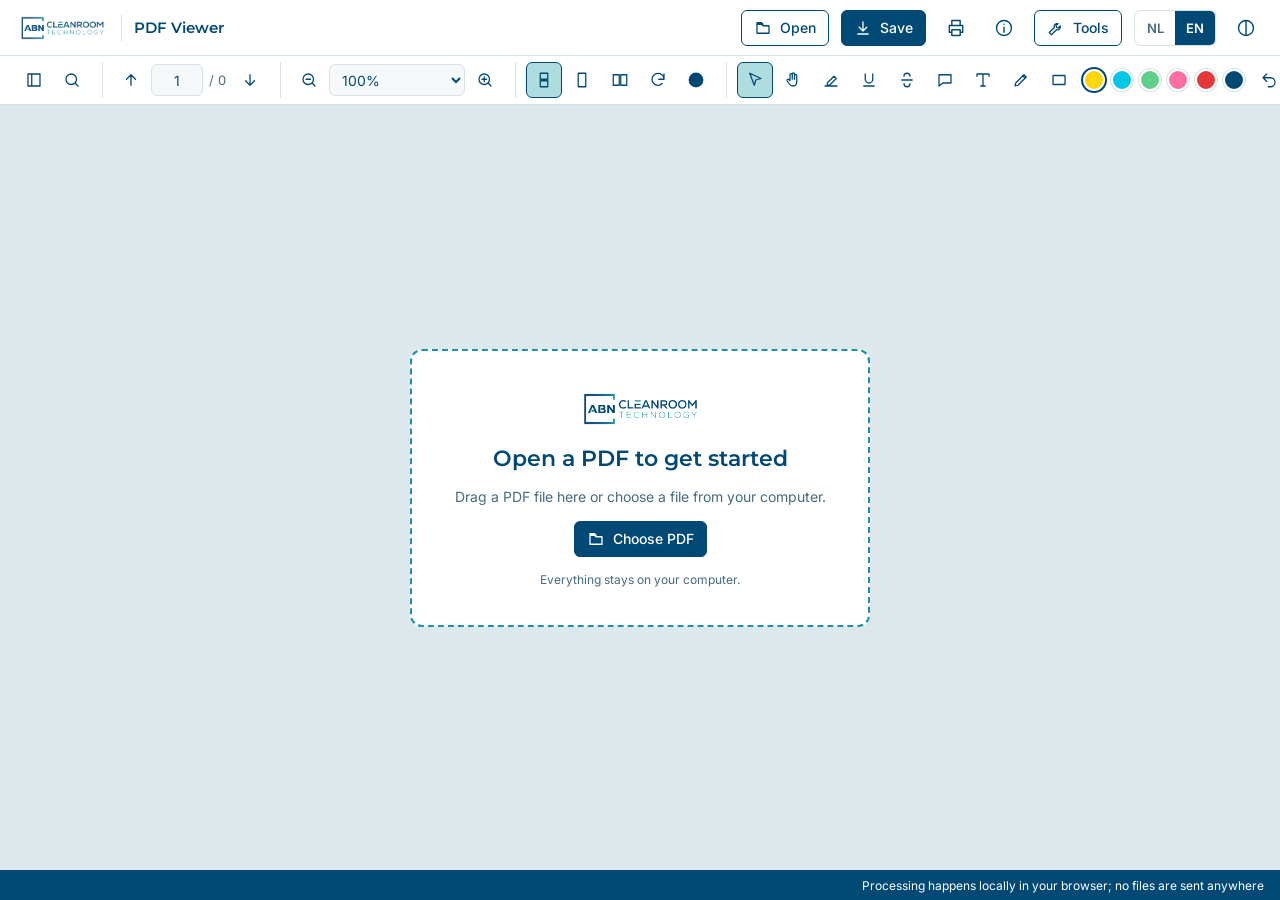
<file: index.html>
<!DOCTYPE html>
<html lang="nl">
<head>
<meta charset="utf-8">
<meta name="viewport" content="width=device-width, initial-scale=1">
<title>ABN PDF Viewer</title>
<meta name="color-scheme" content="light dark">
<meta name="theme-color" content="#004974">
<link rel="manifest" href="manifest.webmanifest">
<link rel="icon" type="image/png" href="icons/icon-192.png">
<link rel="apple-touch-icon" href="icons/icon-192.png">
<link rel="preconnect" href="https://fonts.googleapis.com">
<link rel="preconnect" href="https://fonts.gstatic.com" crossorigin>
<link href="https://fonts.googleapis.com/css2?family=Montserrat:wght@500;600;700&family=Inter:wght@300;400;500;600&display=swap" rel="stylesheet">
<link rel="stylesheet" href="css/viewer.css">
<script src="lib/pdf-lib.min.js"></script>
<script type="module" src="js/viewer.js"></script>
</head>
<body>
<div id="app"><div class="boot">ABN PDF Viewer wordt geladen…</div></div>
<div id="toasts" aria-live="polite"></div>
<script>if ('serviceWorker' in navigator) navigator.serviceWorker.register('sw.js').catch(function () {});</script>
</body>
</html>
</file>
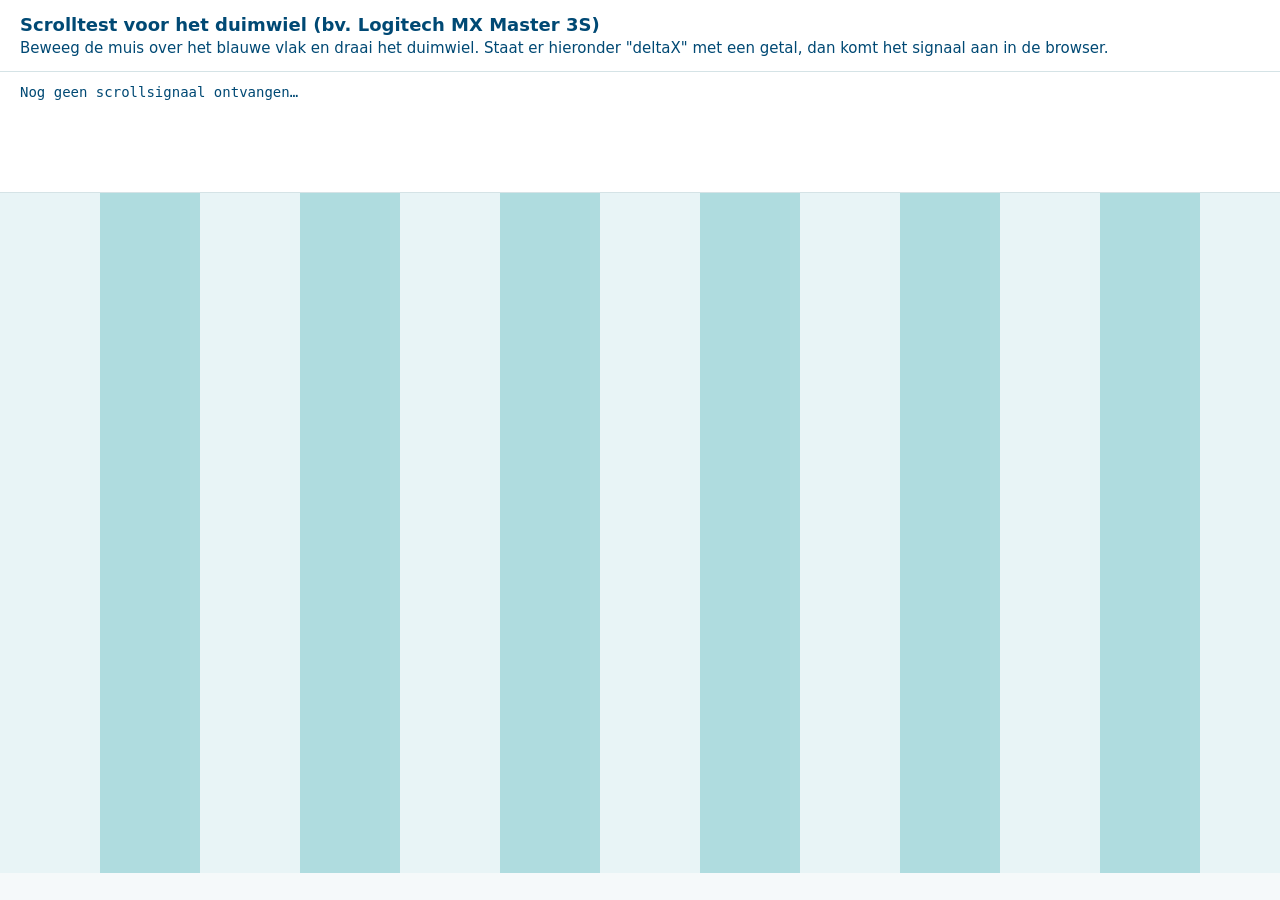
<file: wheel-test.html>
<!DOCTYPE html>
<html lang="nl"><head><meta charset="utf-8"><meta name="viewport" content="width=device-width,initial-scale=1"><title>Scrolltest muis</title>
<style>body{margin:0;font:15px system-ui,sans-serif;color:#004974;background:#F5F9FA}header{padding:14px 20px;background:#fff;border-bottom:1px solid #D5E3E6}h1{font-size:18px;margin:0 0 4px}
#log{font:14px ui-monospace,Consolas,monospace;padding:12px 20px;background:#fff;border-bottom:1px solid #D5E3E6;min-height:96px;white-space:pre}
#area{overflow:auto;height:calc(100vh - 220px)}#wide{width:3000px;height:1200px;background:repeating-linear-gradient(90deg,#E8F4F6 0 100px,#AFDCDF 100px 200px)}
.ok{color:#1E6B3A;font-weight:600}.no{color:#A3262A;font-weight:600}</style></head><body>
<header><h1>Scrolltest voor het duimwiel (bv. Logitech MX Master 3S)</h1><div>Beweeg de muis over het blauwe vlak en draai het duimwiel. Staat er hieronder "deltaX" met een getal, dan komt het signaal aan in de browser.</div></header>
<div id="log">Nog geen scrollsignaal ontvangen…</div>
<div id="area"><div id="wide"></div></div>
<script>
const log=document.getElementById('log'),area=document.getElementById('area');let n=0;
window.addEventListener('wheel',e=>{n++;const h=Math.abs(e.deltaX)>0||e.shiftKey;
log.innerHTML='Aantal signalen: '+n+'\ndeltaX: '+e.deltaX+'   deltaY: '+e.deltaY+'   shift: '+e.shiftKey+'   ctrl: '+e.ctrlKey+'   deltaMode: '+e.deltaMode+'\nHorizontaal signaal: '+(h?'<span class="ok">JA</span>':'<span class="no">nee (alleen verticaal)</span>')+'\nscrollLeft van het vlak: '+Math.round(area.scrollLeft);},{passive:true});
</script></body></html>
</file>
<file: css/viewer.css>
/* ABN PDF Viewer. Indeling: topbalk, werkbalk, zijpaneel + doorlopend paginavlak, statusbalk. Kleuren volgen de ABN-huisstijl en het thema van het toestel. */
:root{
  --navy:#004974; --teal:#1B93A5; --cyan:#00C7E5; --pale:#AFDCDF; --steel:#86BCBF; --muted:#6499A2;
  --ink:#004974; --ink2:#476A7E; --line:#D5E3E6; --bg:#F5F9FA; --surface:#FFFFFF; --tint:#E8F4F6; --stage:#DCE8EB;
  --accent:#004974; --accent-ink:#FFFFFF; --accent-hover:#003A5D; --focus:#00A3BD;
  --danger:#A3262A; --mark:rgba(255,214,10,.55); --mark-cur:rgba(255,140,0,.65);
  --shadow:0 2px 12px rgba(0,73,116,.18); --scrim:rgba(0,40,64,.45);
  --fh:'Montserrat',system-ui,sans-serif; --fb:'Inter',system-ui,sans-serif;
  color-scheme:light;
}
@media (prefers-color-scheme:dark){
  :root:not([data-theme="light"]){
    --navy:#5CCBDD; --teal:#2FB0C3; --pale:#1E4A56; --steel:#3E7F8C; --muted:#7FAEB7;
    --ink:#E6F1F3; --ink2:#9DBAC2; --line:#274450; --bg:#0D181E; --surface:#14232B; --tint:#16303A; --stage:#091216;
    --accent:#0B5A73; --accent-ink:#FFFFFF; --accent-hover:#0E6F8C; --focus:#5CCBDD;
    --danger:#FF8A8F; --shadow:0 2px 14px rgba(0,0,0,.6); --scrim:rgba(0,0,0,.6);
    color-scheme:dark;
  }
}
:root[data-theme="dark"]{
  --navy:#5CCBDD; --teal:#2FB0C3; --pale:#1E4A56; --steel:#3E7F8C; --muted:#7FAEB7;
  --ink:#E6F1F3; --ink2:#9DBAC2; --line:#274450; --bg:#0D181E; --surface:#14232B; --tint:#16303A; --stage:#091216;
  --accent:#0B5A73; --accent-ink:#FFFFFF; --accent-hover:#0E6F8C; --focus:#5CCBDD;
  --danger:#FF8A8F; --shadow:0 2px 14px rgba(0,0,0,.6); --scrim:rgba(0,0,0,.6);
  color-scheme:dark;
}
*{box-sizing:border-box}
html,body{height:100%;margin:0}
body{background:var(--bg);color:var(--ink);font-family:var(--fb);font-size:14px;overflow:hidden}
button,input,select,textarea{font:inherit;color:inherit}
button{cursor:pointer}
button:disabled{cursor:not-allowed;opacity:.5}
a{color:var(--navy)}
h1,h2,h3{font-family:var(--fh);font-weight:600;margin:0}
:focus-visible{outline:3px solid var(--focus);outline-offset:2px}
svg{display:block;flex:none}
.sr{position:absolute;width:1px;height:1px;overflow:hidden;clip:rect(0 0 0 0)}
.boot{padding:40px;font-family:var(--fh)}
[hidden]{display:none!important}

#app{height:100%;display:flex;flex-direction:column}

/* Topbalk */
.top{height:56px;flex:none;display:flex;align-items:center;gap:12px;padding:0 16px;background:var(--surface);border-bottom:1px solid var(--line)}
.top .logo{height:30px;width:auto;background:#fff;border-radius:4px;padding:2px 4px}
.top .sep{width:1px;height:26px;background:var(--line)}
.top .app{font-family:var(--fh);font-weight:600;font-size:15px;white-space:nowrap}
.docname{font-size:13px;color:var(--ink2);min-width:0;max-width:34vw;overflow:hidden;text-overflow:ellipsis;white-space:nowrap}
.docname b{color:var(--ink);font-weight:500}
.sp{flex:1}
.btn{height:36px;padding:0 12px;border-radius:6px;border:1px solid var(--navy);background:var(--surface);color:var(--navy);font-weight:500;display:inline-flex;align-items:center;justify-content:center;gap:8px;text-decoration:none;white-space:nowrap}
.btn:hover{background:var(--tint)}
.btn.pri{background:var(--accent);color:var(--accent-ink);border-color:var(--accent)}
.btn.pri:hover{background:var(--accent-hover)}
.btn.ghost{border-color:transparent;background:transparent}
.btn.ghost:hover{background:var(--tint)}
.btn.icon{width:36px;padding:0}
.btn.sm{height:30px;padding:0 10px;font-size:13px}
.btn[aria-pressed=true]{background:var(--pale);border-color:var(--navy)}
.btn svg{stroke:currentColor}
.btn.pri svg{stroke:var(--accent-ink)}

/* Werkbalk */
.bar{flex:none;display:flex;align-items:center;gap:6px;padding:6px 16px;background:var(--surface);border-bottom:1px solid var(--line);overflow-x:auto;scrollbar-width:thin}
.bar .grp{display:flex;align-items:center;gap:2px;flex:none}
.bar .grp+.grp{margin-left:6px;padding-left:10px;border-left:1px solid var(--line)}
.pgin{width:52px;height:32px;text-align:center;border:1px solid var(--line);border-radius:6px;background:var(--bg)}
.pgof{font-size:13px;color:var(--ink2);padding:0 4px;white-space:nowrap}
.zsel{height:32px;border:1px solid var(--line);border-radius:6px;background:var(--bg);padding:0 8px;min-width:136px}
.tbtn{height:36px;min-width:36px;padding:0 8px;border:1px solid transparent;border-radius:6px;background:transparent;display:inline-flex;align-items:center;justify-content:center;gap:6px;font-size:13px;color:var(--ink)}
.tbtn svg{stroke:currentColor}
.tbtn:hover{background:var(--tint)}
.tbtn[aria-pressed=true]{background:var(--pale);border-color:var(--navy)}
.sw{width:22px;height:22px;border-radius:50%;border:2px solid var(--surface);box-shadow:0 0 0 1px var(--line);padding:0}
.sw[aria-pressed=true]{box-shadow:0 0 0 2px var(--navy)}
.swgrp{display:flex;gap:6px;align-items:center;padding:0 4px}

/* Zoekbalk */
.searchbar{flex:none;display:flex;align-items:center;gap:8px;padding:8px 16px;background:var(--tint);border-bottom:1px solid var(--line);flex-wrap:wrap}
.searchbar input[type=search]{height:34px;width:300px;max-width:100%;padding:0 12px;border:1px solid var(--steel);border-radius:6px;background:var(--surface);color:var(--ink)}
.searchbar label{display:flex;align-items:center;gap:6px;font-size:13px}
.searchbar .cnt{font-size:13px;color:var(--ink2);min-width:96px}

/* Hoofdvlak */
.main{flex:1;min-height:0;display:flex;position:relative}
.side{width:248px;flex:none;background:var(--surface);border-right:1px solid var(--line);display:flex;flex-direction:column;min-height:0}
.side.closed{display:none}
.tabs{display:flex;border-bottom:1px solid var(--line);flex:none}
.tab{flex:1;height:40px;border:0;border-bottom:3px solid transparent;background:transparent;font-size:13px;display:flex;align-items:center;justify-content:center;gap:6px}
.tab svg{stroke:currentColor}
.tab[aria-selected=true]{border-bottom-color:var(--teal);font-weight:600}
.panel{flex:1;min-height:0;overflow-y:auto;padding:12px}
.thumbs{display:flex;flex-direction:column;align-items:center;gap:12px}
.th{width:150px;border:2px solid transparent;border-radius:6px;background:transparent;padding:4px;display:flex;flex-direction:column;align-items:center;gap:4px;font-size:12px;color:var(--ink2)}
.th canvas{background:#fff;box-shadow:var(--shadow);max-width:100%;height:auto}
.th .ph{background:#fff;opacity:.6}
.th[aria-current=true]{border-color:var(--teal);color:var(--ink)}
.empty{color:var(--ink2);font-size:13px;line-height:1.5;padding:8px 4px}
.tree,.tree ul{list-style:none;margin:0;padding:0}
.tree ul{padding-left:14px}
.tree button{width:100%;text-align:left;border:0;background:transparent;padding:6px 8px;border-radius:5px;font-size:13px;line-height:1.35}
.tree button:hover{background:var(--tint)}
.alist{display:flex;flex-direction:column;gap:6px}
.aitem{display:flex;align-items:center;gap:8px;padding:8px;border:1px solid var(--line);border-radius:6px;background:var(--bg);font-size:13px}
.aitem[aria-current=true]{border-color:var(--navy);background:var(--tint)}
.aitem button.go{flex:1;min-width:0;text-align:left;border:0;background:transparent;padding:0}
.aitem .t{display:block;overflow:hidden;text-overflow:ellipsis;white-space:nowrap}
.aitem .m{display:block;font-size:11.5px;color:var(--ink2)}
.aitem .dot{width:12px;height:12px;border-radius:50%;flex:none}

.stage{flex:1;min-width:0;background:var(--stage);overflow:auto;position:relative;scroll-behavior:auto}
.stage[data-tool=hand]{cursor:grab}
.stage[data-tool=hand].grabbing{cursor:grabbing}
.pages{display:grid;justify-content:safe center;align-content:start;gap:14px;padding:18px;min-height:100%}
.pages.cont{grid-template-columns:max-content}
.pages.two{grid-template-columns:repeat(2,max-content)}
.pages.single{grid-template-columns:max-content;align-content:safe center}
.pages.single .pg:not(.cur){display:none}
.pg{position:relative;background:#fff;box-shadow:var(--shadow);overflow:hidden;user-select:none}
.pg .cvw{position:absolute;inset:0}
.pg .cvw canvas{display:block}
.inv .pg .cvw{filter:invert(.9) hue-rotate(180deg)}
.pg .ph-label{position:absolute;inset:0;display:flex;align-items:center;justify-content:center;color:#6B8793;font-size:13px}
.pg .al{position:absolute;inset:0;pointer-events:none;overflow:visible}
.pg .al .hit{pointer-events:stroke;cursor:move}
.pg .tl{position:absolute;inset:0;overflow:hidden;line-height:1;z-index:2;pointer-events:none}
.pg .tl span{position:absolute;white-space:pre;color:transparent;transform-origin:0 0;pointer-events:auto;cursor:text;user-select:text}
.pg .tl span::selection{background:rgba(0,120,215,.35)}
.pg .tl mark{background:var(--mark);color:transparent;border-radius:2px}
.pg .tl mark.cur{background:var(--mark-cur);outline:2px solid #FF8C00}
.stage[data-tool=hand] .pg .tl span{pointer-events:none}
.pg .ll{position:absolute;inset:0;z-index:3;pointer-events:none}
.pg .ll a{position:absolute;pointer-events:auto;cursor:pointer;border-radius:2px}
.pg .ll a:hover{background:rgba(0,199,229,.18);outline:1px solid var(--teal)}
.pg .ah{position:absolute;inset:0;z-index:4;pointer-events:none}
.pg .cap{position:absolute;inset:0;z-index:5;pointer-events:none;touch-action:none}
.stage[data-tool=rect] .cap,.stage[data-tool=ink] .cap,.stage[data-tool=note] .cap,.stage[data-tool=text] .cap{pointer-events:auto;cursor:crosshair}
.pg .note{position:absolute;width:24px;height:24px;margin:0;padding:0;border:1.5px solid rgba(0,0,0,.45);border-radius:4px 4px 4px 0;background:#FFD60A;pointer-events:auto;cursor:pointer;display:flex;align-items:center;justify-content:center}
.pg .note svg{stroke:#3a2c00}
.pg .txt{position:absolute;pointer-events:auto;transform-origin:0 0;padding:2px 3px;font-family:Helvetica,Arial,sans-serif;line-height:1.2;white-space:pre-wrap;word-break:break-word;outline:none;cursor:move;border:1px dashed transparent;min-width:20px}
.pg .txt:focus{cursor:text}
.pg .sel,.pg .txt.sel,.pg .note.sel{outline:2px solid var(--cyan);outline-offset:2px}
.npop{position:absolute;z-index:6;width:240px;padding:10px;background:var(--surface);color:var(--ink);border:1px solid var(--navy);border-radius:8px;box-shadow:var(--shadow);display:flex;flex-direction:column;gap:8px}
.npop textarea{width:100%;min-height:86px;resize:vertical;padding:8px;border:1px solid var(--line);border-radius:6px;background:var(--bg)}
.npop .row{display:flex;gap:6px;justify-content:flex-end}

/* Menu en dialogen */
.menu{position:absolute;z-index:50;min-width:290px;max-height:70vh;overflow:auto;background:var(--surface);border:1px solid var(--line);border-radius:8px;box-shadow:var(--shadow);padding:6px}
.menu .note{font-size:12px;line-height:1.5;color:var(--ink2);padding:8px 10px}
.menu a{display:flex;align-items:center;gap:10px;padding:9px 10px;border-radius:6px;text-decoration:none;color:var(--ink);font-size:13.5px}
.menu a:hover{background:var(--tint)}
.menu a svg{stroke:var(--navy)}
.menu hr{border:0;border-top:1px solid var(--line);margin:6px 0}
.modal-bg{position:fixed;inset:0;background:var(--scrim);display:flex;align-items:center;justify-content:center;z-index:100;padding:16px}
.modal{background:var(--surface);color:var(--ink);border-radius:10px;padding:24px;width:520px;max-width:100%;max-height:90vh;overflow:auto;display:flex;flex-direction:column;gap:14px;box-shadow:0 10px 40px rgba(0,0,0,.35)}
.modal h2{font-size:18px}
.modal .acts{display:flex;justify-content:flex-end;gap:8px}
.modal input[type=password]{height:42px;padding:0 12px;border:1px solid var(--steel);border-radius:6px;background:var(--bg);width:100%}
.props{display:grid;grid-template-columns:150px 1fr;gap:8px 14px;font-size:13.5px;margin:0}
.props dt{color:var(--ink2)}
.props dd{margin:0;word-break:break-word}
.drop-over::after{content:var(--drop-text,"");position:absolute;inset:12px;z-index:60;display:flex;align-items:center;justify-content:center;border:3px dashed var(--teal);border-radius:12px;background:color-mix(in srgb,var(--surface) 88%,transparent);font-family:var(--fh);font-size:20px}
#toasts{position:fixed;right:16px;bottom:48px;display:flex;flex-direction:column;gap:8px;z-index:200}
.toast{max-width:380px;padding:12px 16px;border-radius:6px;background:var(--accent);color:#fff;font-size:13px;line-height:1.45;box-shadow:0 4px 16px rgba(0,0,0,.3)}
.toast.error{background:#A3262A}

/* Statusbalk */
.status{height:30px;flex:none;display:flex;align-items:center;gap:16px;padding:0 16px;background:var(--accent);color:var(--accent-ink);font-size:12px}
.status span:last-child{margin-left:auto}
@media (max-width:900px){.side{position:absolute;z-index:30;top:0;bottom:0;left:0;box-shadow:var(--shadow)}.docname{display:none}.top .app{display:none}}
@media (prefers-reduced-motion:reduce){*{scroll-behavior:auto!important;transition:none!important}}

/* Afdrukken: alleen de pagina's zelf */
#printroot{display:none}
@media print{
  html,body{height:auto!important;overflow:visible!important;background:#fff!important}
  body>*:not(#printroot){display:none!important}
  #printroot{display:block!important}
  #printroot .pp{break-after:page;overflow:hidden}
  #printroot .pp:last-child{break-after:auto}
  #printroot img{display:block;width:100%;height:100%}
}

/* Taalwissel */
.lang-switch{display:flex;border:1px solid var(--line);border-radius:6px;overflow:hidden;flex:none}
.lang-opt{height:34px;min-width:40px;padding:0 10px;border:0;background:transparent;color:var(--ink2);font-size:13px;font-weight:600}
.lang-opt[aria-pressed=true]{background:var(--accent);color:var(--accent-ink)}
.lang-opt:hover{background:var(--tint)}.lang-opt[aria-pressed=true]:hover{background:var(--accent-hover)}
@media (max-width:760px){.lang-opt{min-width:34px;padding:0 6px}}

/* Startscherm zonder document */
.start{position:absolute;inset:0;display:flex;align-items:center;justify-content:center;padding:24px}
.start .card{width:min(460px,100%);padding:36px 32px;background:var(--surface);border:2px dashed var(--teal);border-radius:12px;display:flex;flex-direction:column;align-items:center;gap:14px;text-align:center}
.start .slogo{height:44px;width:auto;background:#fff;border-radius:6px;padding:4px 8px}
.start h1{font-size:22px}
.start p{margin:0;color:var(--ink2);line-height:1.5}
.start .hint{font-size:12px}

/* ---------- Tabbladen ---------- */
.tabbar{flex:none;display:flex;align-items:flex-end;gap:2px;padding:6px 12px 0;background:var(--bg);border-bottom:1px solid var(--line)}
.dtabs{display:flex;align-items:flex-end;gap:2px;min-width:0;overflow-x:auto;scrollbar-width:none}
.dtabs::-webkit-scrollbar{display:none}
.dtab{position:relative;flex:0 1 200px;min-width:96px;max-width:240px;height:34px;padding:0 6px 0 12px;display:flex;align-items:center;gap:6px;border:1px solid var(--line);border-bottom:0;border-radius:8px 8px 0 0;background:var(--tint);color:var(--ink2);font-size:13px;cursor:pointer;user-select:none}
.dtab:hover{background:var(--surface);color:var(--ink)}
.dtab.on{background:var(--surface);color:var(--ink);font-weight:500;height:36px;margin-bottom:-1px;box-shadow:inset 0 3px 0 var(--teal)}
.dtab .dname{flex:1;min-width:0;overflow:hidden;text-overflow:ellipsis;white-space:nowrap}
.dtab .ddot{display:none;font-size:10px;color:var(--teal)}
.dtab.dirty .ddot{display:inline}
.dtab .dclose{flex:none;width:22px;height:22px;padding:0;border:0;border-radius:4px;background:transparent;color:inherit;display:inline-flex;align-items:center;justify-content:center;opacity:.7}
.dtab .dclose:hover{background:var(--line);opacity:1}
.dtab.dragging{opacity:.45}
.dtab.dragover{box-shadow:-3px 0 0 var(--teal)}
.dnew{flex:none;width:30px;height:30px;margin:0 0 3px 6px;padding:0;border:1px solid transparent;border-radius:6px;background:transparent;color:var(--ink);display:inline-flex;align-items:center;justify-content:center}
.dnew:hover{background:var(--tint);border-color:var(--line)}
.tabbar[hidden]{display:none}
</file>
